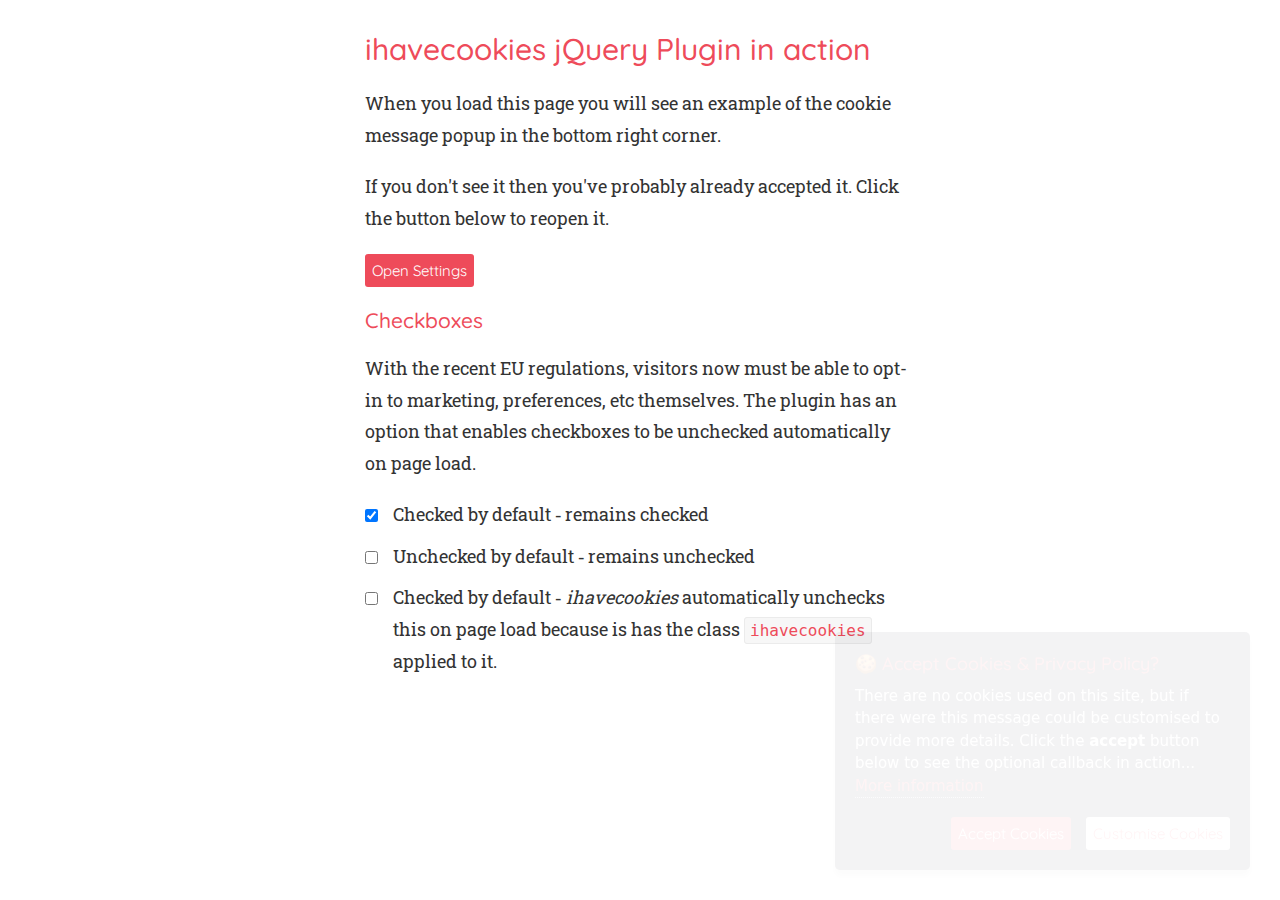
<file: Cookie/example.html>
<html>
<head>
    <meta charset="UTF-8">
    <title>I have &#x1F36A;s</title>
    <script type="text/javascript" src="https://ajax.googleapis.com/ajax/libs/jquery/2.2.4/jquery.min.js"></script>
    <script type="text/javascript" src="jquery.ihavecookies.js"></script>
    <script type="text/javascript">
    var options = {
        title: '&#x1F36A; Accept Cookies & Privacy Policy?',
        message: 'There are no cookies used on this site, but if there were this message could be customised to provide more details. Click the <strong>accept</strong> button below to see the optional callback in action...',
        delay: 600,
        expires: 1,
        link: '#privacy',
        onAccept: function(){
            var myPreferences = $.fn.ihavecookies.cookie();
            console.log('Yay! The following preferences were saved...');
            console.log(myPreferences);
        },
        uncheckBoxes: true,
        acceptBtnLabel: 'Accept Cookies',
        moreInfoLabel: 'More information',
        cookieTypesTitle: 'Select which cookies you want to accept',
        fixedCookieTypeLabel: 'Essential',
        fixedCookieTypeDesc: 'These are essential for the website to work correctly.'
    }

    $(document).ready(function() {
        $('body').ihavecookies(options);

        if ($.fn.ihavecookies.preference('marketing') === true) {
            console.log('This should run because marketing is accepted.');
        }

        $('#ihavecookiesBtn').on('click', function(){
            $('body').ihavecookies(options, 'reinit');
        });
    });

    </script>
    <link href="https://fonts.googleapis.com/css?family=Roboto+Slab|Quicksand:400,500" rel="stylesheet">
    <link href="example.css" rel="stylesheet">
</head>
<body>
    <div class="container">
        <h1>ihavecookies jQuery Plugin in action</h1>
        <p>When you load this page you will see an example of the cookie message popup in the bottom right corner.</p>
        <p>If you don't see it then you've probably already accepted it. Click the button below to reopen it.</p>

        <p><button id="ihavecookiesBtn">Open Settings</button></p>

        <h3>Checkboxes</h3>

        <p>With the recent EU regulations, visitors now must be able to opt-in to marketing, preferences, etc themselves. The plugin has an option that enables checkboxes to be unchecked automatically on page load.</p>

        <ul>
            <li><input type="checkbox" id="opt1" value="Y" checked> <label for="opt1">Checked by default &dash; remains checked</label>
            <li><input type="checkbox" id="opt2" value="Y"> <label for="opt2">Unchecked by default &dash; remains unchecked</label>
            <li><input type="checkbox" id="opt3" value="Y" class="ihavecookies" checked> <label for="opt3">Checked by default &dash; <em>ihavecookies</em> automatically unchecks this on page load because is has the class <code>ihavecookies</code> applied to it.</label>
        </ul>
    </div>
</body>
</html>
</file>
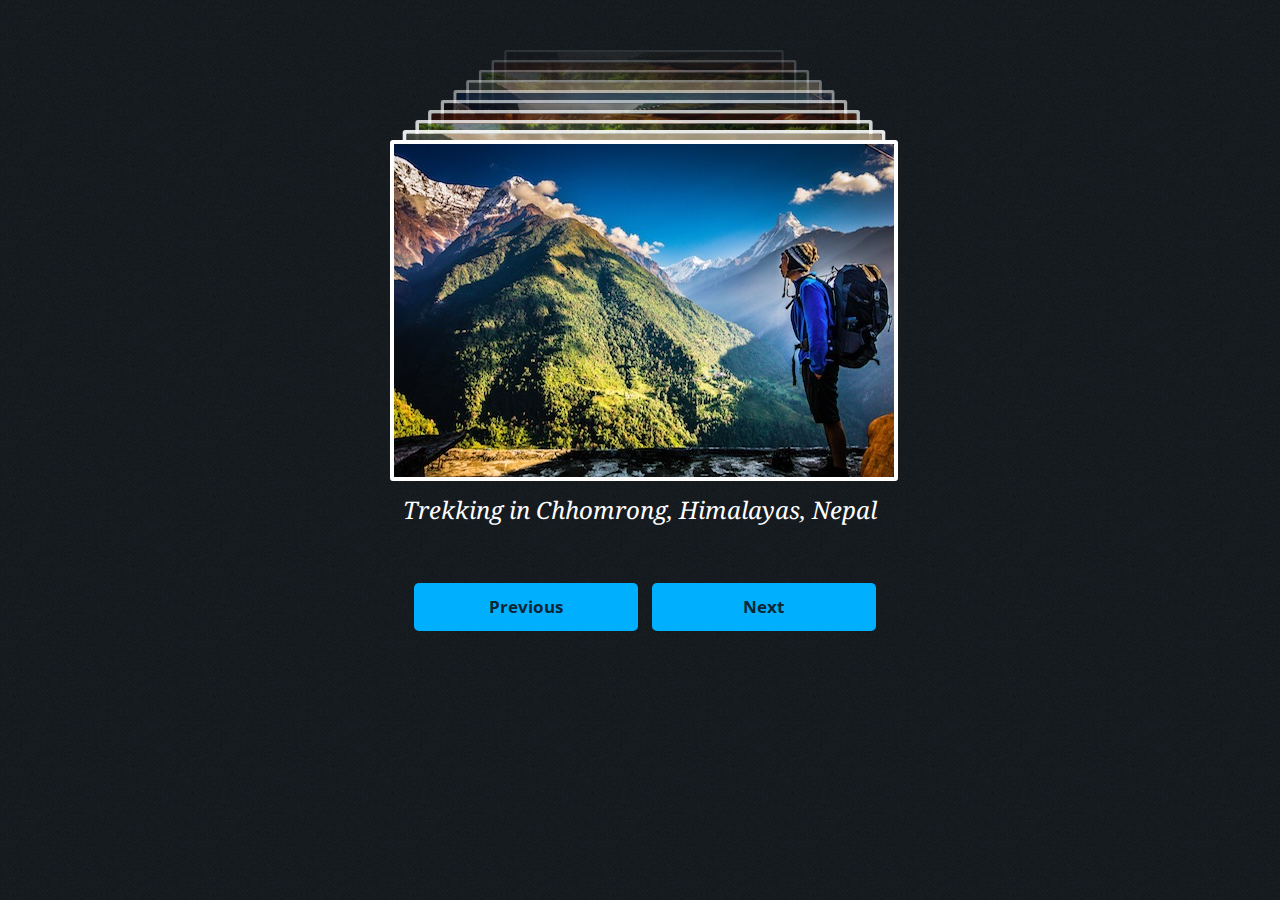
<file: flipping_gallery-master/demo/flipping_gallery_demo.html>
<!doctype html>
<html>

<head>
    <meta charset="utf-8">

    <meta name="title" content="jQuery Flipping Gallery by Pete R. | The Pete Design" />
    <meta name="description" content="Create a Flipping Awesome 3D Gallery with One Function Call" />
    <link rel="image_src" href="/images/flipping_gallery_image.png" />

    <meta content="http://www.thepetedesign.com/demos/flipping_gallery_demo.html" property="og:url" />
    <meta content="http://www.thepetedesign.com/images/flipping_gallery_image.png" property="og:image" />
    <link rel="shortcut icon" id="favicon" href="favicon.png">
    <meta name="author" content="Pete R.">
    <link rel="canonical" href="http://www.thepetedesign.com/demos/flipping_gallery_demo.html" />
    <link href='http://fonts.googleapis.com/css?family=Open+Sans:300,400,700' rel='stylesheet' type='text/css'>
    <link href='http://fonts.googleapis.com/css?family=Noto+Serif:400,700,400italic,700italic' rel='stylesheet' type='text/css'>
    <link href='http://fonts.googleapis.com/css?family=Pacifico' rel='stylesheet' type='text/css'>
    <link href='flipping_gallery.css' rel='stylesheet' type='text/css'>

    <script type="text/javascript" src="http://code.jquery.com/jquery-1.9.1.js"></script>
    <script type="text/javascript" src="jquery.flipping_gallery.js"></script>
    <style>
        html {
            height: 100%;
        }
        
        body {
            background: url(img/background.png);
            padding: 0;
            text-align: center;
            font-family: 'open sans';
            position: relative;
            margin: 0;
            height: 100%;
        }
        
        .wrapper {
            height: auto !important;
            height: 100%;
            margin: 0 auto;
            overflow: hidden;
        }
        
        a {
            text-decoration: none;
        }
        
        h1,
        h2 {
            width: 100%;
            float: left;
        }
        
        h1 {
            margin-top: 100px;
            color: #00B0FF;
            margin-bottom: 5px;
            font-size: 70px;
            letter-spacing: -4px;
        }
        
        h2 {
            letter-spacing: 0px;
            color: rgba(255, 255, 255, 0.65);
            font-weight: 100;
            margin-top: 10px;
            margin-bottom: 10px;
        }
        
        .pointer {
            color: #00B0FF;
            font-family: 'Pacifico';
            font-size: 24px;
            margin-top: 15px;
            position: absolute;
            top: 130px;
            right: -40px;
        }
        
        .pointer2 {
            color: #00B0FF;
            font-family: 'Pacifico';
            font-size: 24px;
            margin-top: 15px;
            position: absolute;
            top: 130px;
            left: -40px;
        }
        
        pre {
            margin: 80px auto;
        }
        
        pre code {
            padding: 35px;
            border-radius: 5px;
            font-size: 15px;
            background: rgba(0, 0, 0, 0.1);
            border: rgba(0, 0, 0, 0.05) 5px solid;
            max-width: 500px;
        }
        
        .main {
            float: left;
            width: 100%;
            margin: 0 auto;
        }
        
        .main h1 {
            padding: 20px 50px 10px;
            float: left;
            width: 100%;
            font-size: 60px;
            box-sizing: border-box;
            -webkit-box-sizing: border-box;
            -moz-box-sizing: border-box;
            font-weight: 100;
            margin: 0;
            padding-top: 25px;
            font-family: 'Noto Serif';
            font-style: italic;
            letter-spacing: 2px;
            text-transform: capitalize;
        }
        
        .main h1.demo1 {
            background: #1ABC9C;
        }
        
        .reload.bell {
            font-size: 12px;
            padding: 20px;
            width: 45px;
            text-align: center;
            height: 47px;
            border-radius: 50px;
            -webkit-border-radius: 50px;
            -moz-border-radius: 50px;
        }
        
        .reload.bell #notification {
            font-size: 25px;
            line-height: 140%;
        }
        
        .reload,
        .btn {
            display: inline-block;
            border: 4px solid #A2261E;
            border-radius: 5px;
            -moz-border-radius: 5px;
            -webkit-border-radius: 5px;
            background: #CC3126;
            display: inline-block;
            line-height: 100%;
            padding: 0.7em;
            text-decoration: none;
            color: #0D2633;
            width: 100px;
            line-height: 140%;
            font-size: 17px;
            font-family: open sans;
            font-weight: bold;
        }
        
        .reload:hover {
            background: #A2261E;
        }
        
        .btn {
            width: 200px;
            color: #0D2633;
            border: none;
            margin-left: 10px;
            background: #00B0FF;
        }
        
        .clear {
            width: auto;
        }
        
        .btn:hover,
        .btn:hover {
            background: #00CDFF;
        }
        
        .btns {
            width: 410px;
            margin: 50px auto;
        }
        
        .credit {
            font-family: "noto serif";
            font-style: italic;
            text-align: center;
            color: #3D5455;
            color: rgba(255, 255, 255, 0.35);
            padding: 10px;
            margin: 0 0 40px 0;
            float: left;
            width: 100%;
            letter-spacing: 1px;
        }
        
        .credit a {
            text-decoration: none;
            font-weight: bold;
            color: rgba(255, 255, 255, 0.55);
        }
        
        .back {
            position: absolute;
            top: 0;
            left: 0;
            text-align: center;
            display: block;
            padding: 7px;
            width: 100%;
            box-sizing: border-box;
            -moz-box-sizing: border-box;
            -webkit-box-sizing: border-box;
            background: rgba(0, 0, 0, 0.25);
            font-weight: bold;
            font-size: 13px;
            color: rgba(255, 255, 255, 0.5);
            -webkit-transition: all 200ms ease-out;
            -moz-transition: all 200ms ease-out;
            -o-transition: all 200ms ease-out;
            transition: all 200ms ease-out;
        }
        
        .back:hover {
            background: rgba(0, 0, 0, 0.5);
        }
        
        .page-container {
            max-width: 700px;
            margin: auto;
            position: relative;
        }
        
        .page-container p {
            font-size: 21px;
            font-weight: 100;
            line-height: 180%;
        }
        
        .page-container h3 {
            font-family: "noto serif";
            font-size: 23px;
        }
        
        .gallery {
            width: 500px;
            height: 333px;
            margin: 150px auto 100px;
        }
        
        .navigation {
            margin-bottom: 150px;
        }
        
        .fg-card,
        .fg-card>img {
            border-radius: 3px;
        }
        
        .fg-caption {
            color: white;
            font-style: italic;
            font-family: noto serif;
            font-size: 24px;
        }
        
        body .one .bsa_it_ad {
            background: transparent;
            border: none;
            font-family: inherit;
            padding: 0 15px 0 10px;
            margin: 0;
            text-align: center;
        }
        
        body .one .bsa_it_ad:hover img {
            -moz-box-shadow: 0 0 3px #000;
            -webkit-box-shadow: 0 0 3px #000;
            box-shadow: 0 0 3px #000;
        }
        
        body .one .bsa_it_ad .bsa_it_i {
            display: block;
            padding: 0;
            float: none;
            margin: 0 0 5px;
        }
        
        body .one .bsa_it_ad .bsa_it_i img {
            padding: 0;
            border: none;
        }
        
        body .one .bsa_it_ad .bsa_it_t {
            padding: 6px 0;
        }
        
        body .one .bsa_it_ad .bsa_it_d {
            padding: 0;
            font-size: 12px;
            color: #333;
        }
        
        body .one .bsa_it_p {
            display: none;
        }
        
        body #bsap_aplink,
        body #bsap_aplink:hover {
            display: block;
            font-size: 10px;
            margin: 12px 15px 0;
            text-align: center;
        }
        
        .ads {
            position: fixed;
            left: 10px;
            bottom: 10px;
            box-sizing: border-box;
            -webkit-box-sizing: border-box;
            -moz-box-sizing: border-box;
            z-index: 99;
            text-align: center;
            max-width: 200px;
        }
        
        .ads a {
            color: black;
        }
        
        .ad-header {
            margin: 0 0 -2px 0px;
            background: white;
            border-radius: 3px 3px 0 0;
            overflow: hidden;
        }
        
        .ad-header a {
            float: right;
            border-left: 1px solid #f3f3f3;
            padding: 10px;
            line-height: 100%;
            font-weight: bold;
            text-transform: uppercase;
            text-align: center;
            color: black;
        }
        
        .ad-header a:hover {
            background: #eee;
        }
        
        .ads .promo {
            position: absolute;
            top: -195px;
            left: 0;
        }
        
        .message {
            max-width: 550px;
            margin: 50px auto 0;
            padding: 14px;
            background: #72EC80;
            color: #0E530E;
            font-weight: normal;
            font-style: normal;
            border-radius: 3px;
        }
        
        .success-message a {
            color: black;
            border-bottom: 1px dotted #000;
        }
        
        .success-message {
            background: #72EC80;
            color: #0E530E;
        }
        
        .error-message a {
            color: #FFF;
            border-bottom: 1px dotted #fff;
        }
        
        .error-message {
            background: #EC7272;
            color: #FFF;
        }
        
        .socials {
            text-align: center;
            background: rgba(255, 255, 255, 0.1);
            width: 100%;
            float: left;
            padding: 9px 5px 5px;
            margin: 0 0 60px 0;
        }
        
        .socials>* {
            display: inline !important;
        }
        
        .socials .fb-like {
            top: -5px;
            min-width: 85px;
            text-align: left;
        }
        
        .socials .fb-like>span {
            vertical-align: top;
        }
        
        .socials .twitter-share-button {
            width: 85px !important;
        }
        
        #carbonads {
            --width: 180px;
            --font-size: 14px;
        }
        
        #carbonads {
            font-family: -apple-system, BlinkMacSystemFont, "Segoe UI", Roboto, Oxygen-Sans, Ubuntu, Cantarell, "Helvetica Neue", Helvetica, Arial, sans-serif;
            display: block;
            overflow: hidden;
            margin-bottom: 20px;
            max-width: var(--width);
            border-radius: 4px;
            text-align: center;
            box-shadow: 0 0 0 1px hsla(0, 0%, 0%, .1);
            background-color: hsl(0, 0%, 98%);
            font-size: var(--font-size);
            line-height: 1.5;
        }
        
        #carbonads a {
            color: inherit;
            text-decoration: none;
        }
        
        #carbonads a:hover {
            color: inherit;
        }
        
        #carbonads span {
            position: relative;
            display: block;
            overflow: hidden;
        }
        
        .carbon-img {
            display: block;
            margin-bottom: 8px;
            max-width: var(--width);
            line-height: 1;
        }
        
        .carbon-img img {
            display: block;
            margin: 0 auto;
            max-width: var(--width) !important;
            width: var(--width);
            height: auto;
        }
        
        .carbon-text {
            display: block;
            padding: 0 1em 8px;
        }
        
        .carbon-poweredby {
            display: block;
            padding: 10px var(--font-size);
            background: repeating-linear-gradient(-45deg, transparent, transparent 5px, hsla(0, 0%, 0%, .025) 5px, hsla(0, 0%, 0%, .025) 10px) hsla(203, 11%, 95%, .4);
            text-transform: uppercase;
            letter-spacing: .5px;
            font-weight: 600;
            font-size: 9px;
            line-height: 0;
        }
        
        @media only screen and (min-width: 320px) and (max-width: 759px) {
            #carbonads {
                float: none;
                margin: 0 auto;
                max-width: 330px;
            }
            #carbonads span {
                position: relative;
            }
            #carbonads>span {
                max-width: none;
            }
            .carbon-img {
                float: left;
                margin: 0;
            }
            .carbon-img img {
                max-width: 130px !important;
            }
            .carbon-text {
                float: left;
                margin-bottom: 0;
                padding: 8px 20px;
                text-align: left;
                max-width: calc(100% - 130px - 3em);
            }
            .carbon-poweredby {
                left: 130px;
                bottom: 0;
                display: block;
                width: 100%;
            }
        }
    </style>
    <script>
        $(document).ready(function() {
            $(".gallery").flipping_gallery({
                enableScroll: true,
                autoplay: 2000
            });

            $(".next").click(function() {
                $(".gallery").flipForward();
                return false;
            });
            $(".prev").click(function() {
                $(".gallery").flipBackward();
                return false;
            });
        });
    </script>
</head>

<body>
    <div class="wrapper">
        <div class="ads">

        </div>

        <div class="main">
            <div class="header">


            </div>
        </div>

        <div class="page-container">

            <div class="gallery">
                <a href="#" data-caption="Trekking in Chhomrong, Himalayas, Nepal"><img src="img/1.jpg"></a>
                <a href="#" data-caption="Ghandruk, getting a good feel of the local"><img src="img/2.jpg"></a>
                <a href="#" data-caption="This was a thriller!"><img src="img/3.jpg"></a>
                <a href="#" data-caption="You can always find a decent coffee shop, even in the Himalayas!"><img src="img/4.jpg"></a>
                <a href="#" data-caption="Beautiful People, Beautiful Country"><img src="img/5.jpg"></a>
                <a href="#" data-caption="Trekking in Chhomrong, Himalayas, Nepal"><img src="img/1.jpg"></a>
                <a href="#" data-caption="Ghandruk, getting a good feel of the local"><img src="img/2.jpg"></a>
                <a href="#" data-caption="This was a thriller!"><img src="img/3.jpg"></a>
                <a href="#" data-caption="You can always find a decent coffee shop, even in the Himalayas!"><img src="img/4.jpg"></a>
                <a href="#" data-caption="Beautiful People, Beautiful Country"><img src="img/5.jpg"></a>
            </div>


            <div class="navigation">
                <a href="#" class="btn prev">Previous</a>
                <a href="#" class="btn next">Next</a>
            </div>
        </div>
    </div>

    </div>
    <!-- Global site tag (gtag.js) - Google Analytics -->
    <script async src="https://www.googletagmanager.com/gtag/js?id=UA-11278966-3"></script>
    <script>
        window.dataLayer = window.dataLayer || [];

        function gtag() {
            dataLayer.push(arguments);
        }
        gtag('js', new Date());

        gtag('config', 'UA-11278966-3');
    </script>

</body>

</html>
</file>
<file: Cookie/example.css>
:root {
    --purple: #3B3646;
    --red: #EE4B5A;
}
* {
    padding: 0;
    margin: 0;
    border: none;
}
body {
    padding: 30px;
    color: #333;
    font-family: 'Roboto Slab', system-ui;
    font-weight: 400;
    font-style: normal;
    font-size: 18px;
}
.container {
    margin: 0 auto;
    max-width: 550px;
}
.highlight {
    background: rgba(255,215,0,0.115);
}
h1 {
    color: var(--red);
    font-family: 'Quicksand', sans-serif;
    font-weight: 500;
    font-size: 30px;
    margin-bottom: 20px;
}
h3 {
    font-family: 'Quicksand', sans-serif;
    font-size: 21px;
    font-weight: 500;
    color: var(--red);
    margin-bottom: 20px;
}
p, ul {
    margin-bottom: 20px;
    line-height: 1.75em;
}
li {
    list-style: none;
    margin-bottom: 10px;
}
li:last-child {
    margin-bottom: 0;
}
input[type="checkbox"] {
    margin-top: 10px;
    margin-right: 15px;
    float: left;
}
label {
    display: inline-block;
    max-width: 90%;
}
code {
    color: var(--red);
    font-family: monospace;
    font-size: 16px;
    background: #f7f7f7;
    padding: 3px 5px;
    border-radius: 3px;
    border: 1px solid #ebebeb;
}
button#ihavecookiesBtn {
    margin-left: 0px !important;
}
/* Cookie Dialog */
#gdpr-cookie-message {
    position: fixed;
    right: 30px;
    bottom: 30px;
    max-width: 375px;
    background-color: var(--purple);
    padding: 20px;
    border-radius: 5px;
    box-shadow: 0 6px 6px rgba(0,0,0,0.25);
    margin-left: 30px;
    font-family: system-ui;
}
#gdpr-cookie-message h4 {
    color: var(--red);
    font-family: 'Quicksand', sans-serif;
    font-size: 18px;
    font-weight: 500;
    margin-bottom: 10px;
}
#gdpr-cookie-message h5 {
    color: var(--red);
    font-family: 'Quicksand', sans-serif;
    font-size: 15px;
    font-weight: 500;
    margin-bottom: 10px;
}
#gdpr-cookie-message p, #gdpr-cookie-message ul {
    color: white;
    font-size: 15px;
    line-height: 1.5em;
}
#gdpr-cookie-message p:last-child {
    margin-bottom: 0;
    text-align: right;
}
#gdpr-cookie-message li {
    width: 49%;
    display: inline-block;
}
#gdpr-cookie-message a {
    color: var(--red);
    text-decoration: none;
    font-size: 15px;
    padding-bottom: 2px;
    border-bottom: 1px dotted rgba(255,255,255,0.75);
    transition: all 0.3s ease-in;
}
#gdpr-cookie-message a:hover {
    color: white;
    border-bottom-color: var(--red);
    transition: all 0.3s ease-in;
}
#gdpr-cookie-message button,
button#ihavecookiesBtn {
    border: none;
    background: var(--red);
    color: white;
    font-family: 'Quicksand', sans-serif;
    font-size: 15px;
    padding: 7px;
    border-radius: 3px;
    margin-left: 15px;
    cursor: pointer;
    transition: all 0.3s ease-in;
}
#gdpr-cookie-message button:hover {
    background: white;
    color: var(--red);
    transition: all 0.3s ease-in;
}
button#gdpr-cookie-advanced {
    background: white;
    color: var(--red);
}
#gdpr-cookie-message button:disabled {
    opacity: 0.3;
}
#gdpr-cookie-message input[type="checkbox"] {
    float: none;
    margin-top: 0;
    margin-right: 5px;
}
</file>
<file: flipping_gallery-master/demo/flipping_gallery.css>
.fg-body {
    position: relative;
}

.fg-card {
    position: absolute;
    -webkit-transform-origin: 50% 0%;
    -moz-transform-origin: 50% 0%;
    -o-transform-origin: 50% 0%;
    transform-origin: 50% 0%;
    display: block;
    border: 4px solid white;
    opacity: 1;
}

.fg-card.animate {
    -webkit-transition: all 200ms ease-in-out;
    -moz-transition: all 200ms ease-in-out;
    -o-transition: all 200ms ease-in-out;
    transition: all 200ms ease-in-out;
}

.fg-card.active {
    -webkit-transform-origin: 50% 100%;
    -moz-transform-origin: 50% 100%;
    -o-transform-origin: 50% 100%;
    transform-origin: 50% 100%;
}

.fg-card.active.top {
    -webkit-transform-origin: 50% 0%;
    -moz-transform-origin: 50% 0%;
    -o-transform-origin: 50% 0%;
    transform-origin: 50% 0%;
}

.fg-card.active.left {
    -webkit-transform-origin: 0% 50%;
    -moz-transform-origin: 0% 50%;
    -o-transform-origin: 0% 50%;
    transform-origin: 0% 50%;
}

.fg-card.active.right {
    -webkit-transform-origin: 100% 50%;
    -moz-transform-origin: 100% 50%;
    -o-transform-origin: 100% 50%;
    transform-origin: 100% 50%;
}

.fg-card img {
    display: block;
}

.fg-card.fg-flipping {
    -o-transform: rotateX(180deg) !important;
    -webkit-transform: rotateX(180deg) !important;
    -moz-transform: rotateX(180deg) !important;
    transform: rotateX(180deg) !important;
    opacity: 0;
}

.fg-card.fg-flipping.top {
    -o-transform: rotateX(-180deg) !important;
    -webkit-transform: rotateX(-180deg) !important;
    -moz-transform: rotateX(-180deg) !important;
    transform: rotateX(-180deg) !important;
    opacity: 0;
}

.fg-card.fg-flipping.left {
    -o-transform: rotateY(-180deg) !important;
    -webkit-transform: rotateY(-180deg) !important;
    -moz-transform: rotateY(-180deg) !important;
    transform: rotateY(-180deg) !important;
    opacity: 0;
}

.fg-card.fg-flipping.right {
    -o-transform: rotateY(180deg) !important;
    -webkit-transform: rotateY(180deg) !important;
    -moz-transform: rotateY(180deg) !important;
    transform: rotateY(180deg) !important;
    opacity: 0;
}

.fg-caption {
    position: absolute;
    width: 100%;
    text-align: center;
    margin: 10px 0;
    top: 100%;
    -webkit-transition: all 0.5s ease-in-out;
    -moz-transition: all 0.5s;
    -o-transition: all 0.5s;
    transition: all 0.5s ease-in-out;
}
</file>
